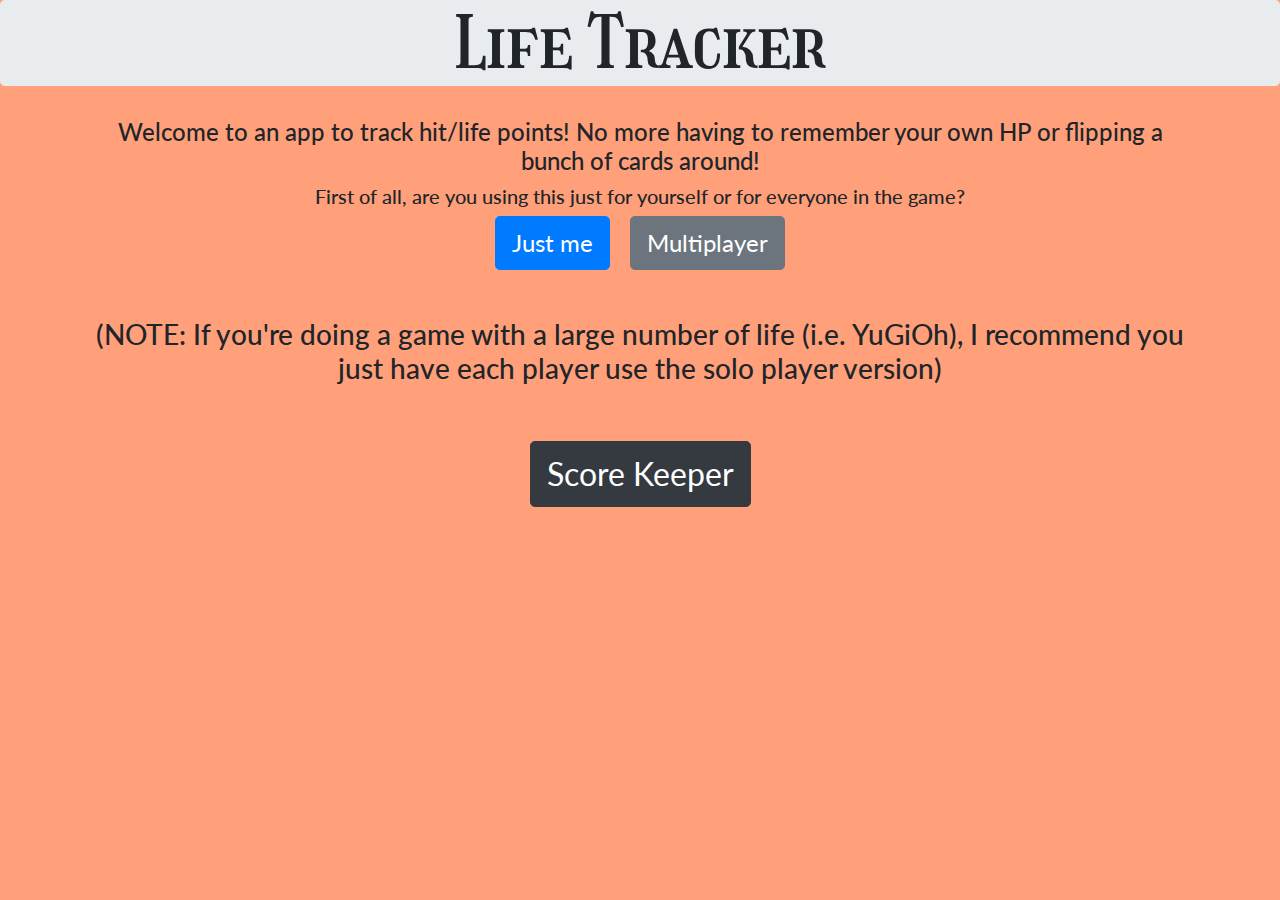
<file: index.html>
<!DOCTYPE html>
<html lang="en">
<head>
<meta charset="UTF-8">
<meta name="viewport" content="width=device-width, initial-scale=1.0">
<meta http-equiv="X-UA-Compatible" content="ie=edge">
<link rel="stylesheet" href="https://cdnjs.cloudflare.com/ajax/libs/twitter-bootstrap/4.4.1/css/bootstrap.min.css">
<link rel="stylesheet" href="https://cdnjs.cloudflare.com/ajax/libs/font-awesome/5.11.2/css/all.min.css">
<link href="https://fonts.googleapis.com/css?family=Girassol|Lato&display=swap" rel="stylesheet">
<link rel="stylesheet" href="assets/css/style.css">
<title>Life Tracker</title>
</head>
<body class="text-center">
  <div class="jumbotron display-3 py-0">Life Tracker</div>
  <div class="container">
<h4>Welcome to an app to track hit/life points! No more having to remember your own HP or flipping a bunch of cards around!</h4> 

<h5>First of all, are you using this just for yourself or for everyone in the game?</h5>
<div class="main">
<button id="solo" class="btn btn-lg redirect btn-primary mr-2" onclick="window.location.href = 'solo.html'">Just me</button>
<button id="multi" class="btn btn-lg redirect btn-secondary ml-2">Multiplayer</button>
<h3 class="mt-5">(NOTE: If you're doing a game with a large number of life (i.e. YuGiOh), I recommend you just have each player use the solo player version)</h3>
</div>
<a href="https://jamescalingo.com/ScoreKeeper" id="scoreKeeper-link" class="btn btn-lg btn-dark mt-5">Score Keeper</a>
</div>
<script src="https://cdnjs.cloudflare.com/ajax/libs/jquery/3.4.1/jquery.slim.min.js"></script>
<script src="https://cdnjs.cloudflare.com/ajax/libs/popper.js/1.16.0/umd/popper.min.js"></script>
<script src="https://cdnjs.cloudflare.com/ajax/libs/twitter-bootstrap/4.4.1/js/bootstrap.min.js"></script>
<script src="assets/js/health.js"></script>
</body>
</html>
</file>
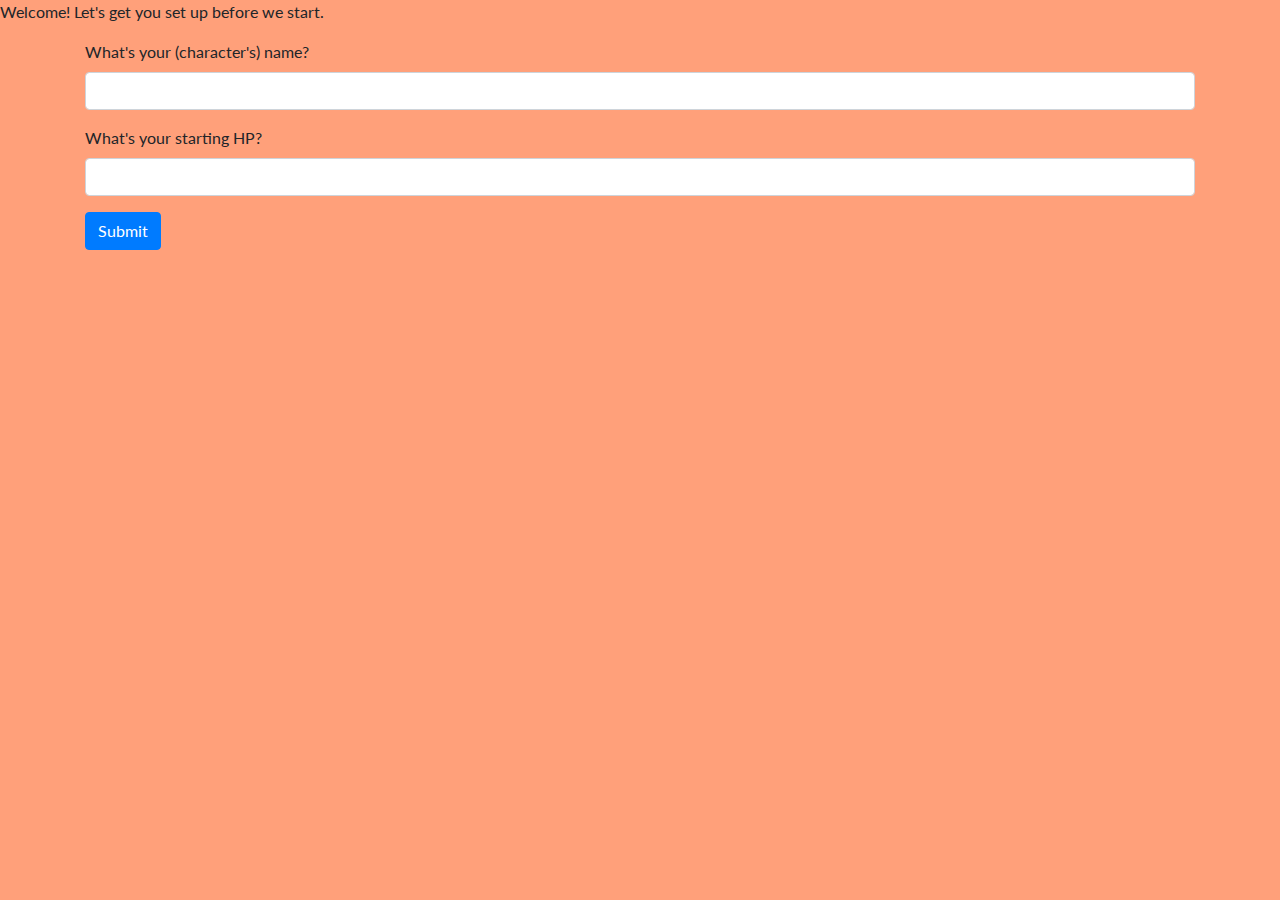
<file: solo.html>
<!DOCTYPE html>
<html lang="en">
<head>
<meta charset="UTF-8">
<meta name="viewport" content="width=device-width, initial-scale=1.0">
<meta http-equiv="X-UA-Compatible" content="ie=edge">
<link rel="stylesheet" href="https://cdnjs.cloudflare.com/ajax/libs/twitter-bootstrap/4.4.1/css/bootstrap.min.css">
<link rel="stylesheet" href="https://cdnjs.cloudflare.com/ajax/libs/font-awesome/5.11.2/css/all.min.css">
<link href="https://fonts.googleapis.com/css?family=Girassol|Lato:400,700&display=swap" rel="stylesheet">
<link rel="stylesheet" href="assets/css/style.css">
<title></title>
</head>
<body>
<div id="lifeCounter">
  <p>Welcome! Let's get you set up before we start.</p>
<div class="container">
  <form>
    <div class="form-group">
      <label for="name">What's your (character's) name?</label>
      <input type="input" class="form-control" id="name" aria-describedby="nameInput">
    </div>
    <div class="form-group">
      <label for="startingHP">What's your starting HP?</label>
      <input type="number" class="form-control" id="startingHP">
    </div>
    <button type="submit" id="soloSubmit" class="btn btn-primary">Submit</button>
  </form>
</div>
</div>
<script src="https://cdnjs.cloudflare.com/ajax/libs/jquery/3.4.1/jquery.slim.min.js"></script>
<script src="https://cdnjs.cloudflare.com/ajax/libs/popper.js/1.16.0/umd/popper.min.js"></script>
<script src="https://cdnjs.cloudflare.com/ajax/libs/twitter-bootstrap/4.4.1/js/bootstrap.min.js"></script>
<script src="assets/js/solo.js"></script>
</body>
</html>
</file>
<file: assets/css/style.css>
body{
  background: lightsalmon;
  
font-family: 'Lato', sans-serif
}

.jumbotron{
  font-family: 'Girassol', cursive;
}

.btn-lg{
  font-size: 18pt
}

#scoreKeeper-link{
  font-size: 24pt
}

.display-1{
  font-family: 'Lato', sans-serif
}

.name{
  font-size: 18pt
}
</file>
